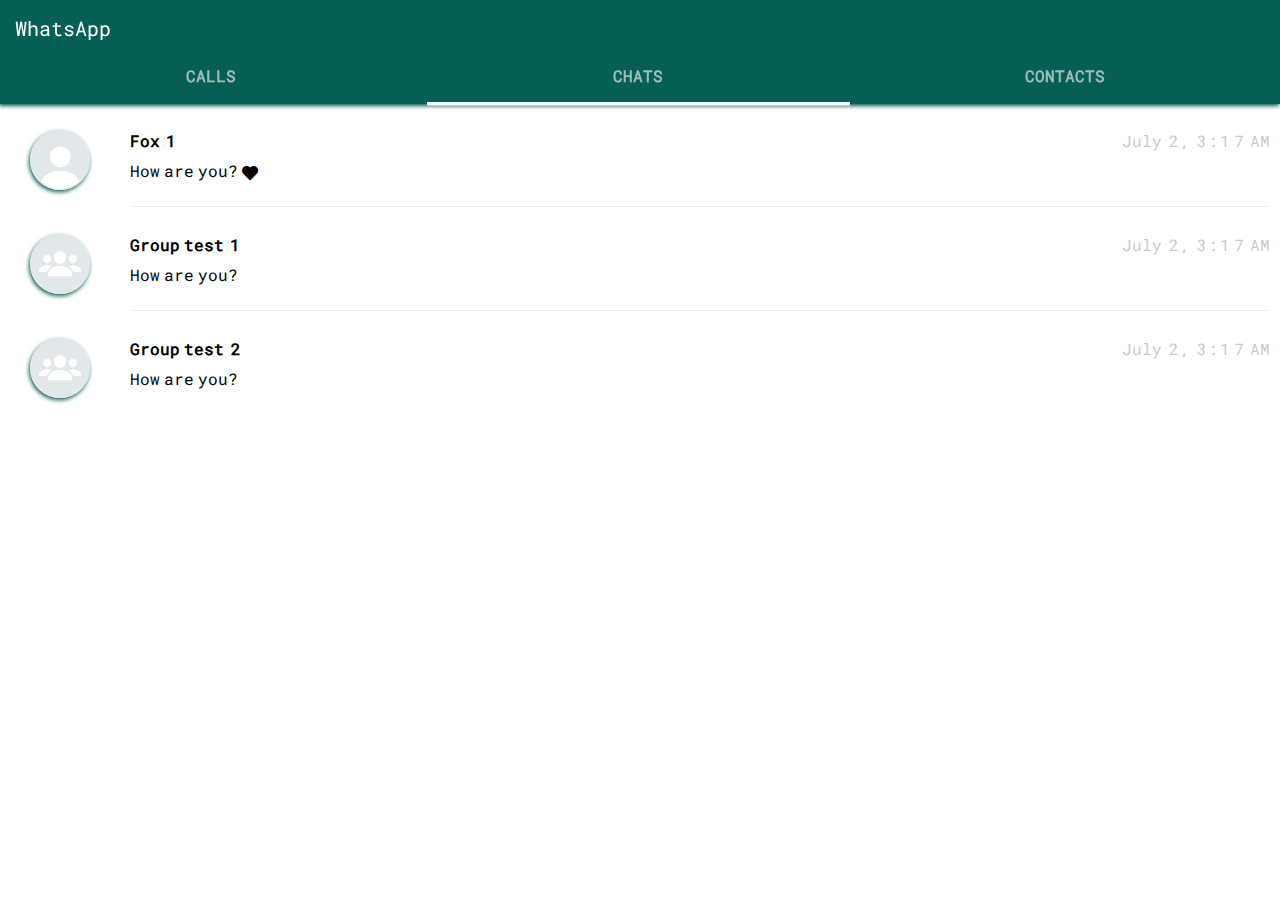
<file: index.html>
<!DOCTYPE html>
<html lang="en">
<head>
    <meta charset="UTF-8">
    <meta name="viewport" content="initial-scale=1, maximum-scale=1, user-scalable=no, width=device-width">
    <title>Chatting Client by Aly Naguib</title>
    <link href="styles/normalize.css" rel="stylesheet"/>
    <link href="styles/styles.css" rel="stylesheet"/>
    <link href="styles/ng-embed.min.css" rel="stylesheet"/>

</head>
<body id="body" onload="onLoadPage();" ui-view>


</body>

<script type="text/javascript" src="scripts/angular.min.js"></script>
<script type="text/javascript" src="scripts/angular-sanitize.min.js"></script>
<script type="text/javascript" src="scripts/angular-animate.min.js"></script>
<script type="text/javascript" src="scripts/angular-ui-router.min.js"></script>

<script type="text/javascript" src="scripts/ng-embed.min.js"></script>

<script type="text/javascript" src="scripts/app.js"></script>

</html>
</file>
<file: styles/styles.css>
@font-face {
    font-family: Roboto-Light;
    src: url(../fonts/Roboto-Light.ttf);
    font-family: Roboto-Medium;
    src: url(../fonts/Roboto-Medium.ttf);
    font-family: RobotoMono-Regular;
    src: url(../fonts/RobotoMono-Regular.ttf);
}

body {
    font-family: RobotoMono-Regular;
}
.content {
    display: block;
}

.inline {
    display: inline-block;
}

.hidden {
    display: none;
}

.header {
    position: fixed;
    top: 0;
    left: 0;
    right: 0;
    width: 100%;
    z-index: 100;
    background-color: #075e54;
    height: 104px;
    -webkit-box-shadow: -1px 2px 4px 0px #075e54;
    -moz-box-shadow: -1px 2px 4px 0px #075e54;
    box-shadow: -1px 2px 4px 0px #075e54;
}

#mainTitle {
    color: white;
    padding: 15px;
    margin: 0;
    font-size: 20px;
}

#header2 {
    white-space: nowrap;
    text-align: center;
    display: inline;
}

.sub-header {
    width: 33%;
    width: calc(33.5% - 6px);
    display: inline-block;
    text-align: center;
    margin: -8.5px 0;
    cursor: pointer;

}

.sub-header p {
    text-transform: uppercase;
    color: rgba(245, 245, 245, 0.62);
    margin-top: 17px;
    font-weight: bold;
    display: inline-block;
}

.sub-header:hover {
    background-color: rgba(255, 255, 255, 0.24);
}

.selected {
    height: 4px;
    background: white;
    border-bottom: 1px solid rgba(53, 62, 52, 0.28);
}

.left {
    float: left;
}

.right {
    float: right;
}

#right-header {
    direction: rtl;
    display: block;
    margin: 0px 0px 0px 0px;
}

#right-header img {
    padding: 10px 20px 10px 10px;
    width: 30px;
}

#right-header img:hover {
    background-color: rgba(255, 255, 255, 0.24);
}

.container {
    padding: 10px;
    position: relative;
    top: 100px;
    bottom: 0;
    left: 0;
    right: 0;
}

.selected.ng-animate {
    transition: all cubic-bezier(0.250, 0.460, 0.450, 0.940) 100ms;
}

.selected.ng-leave.ng-leave-active,
.selected.ng-enter {
    left: -50px;
}

.selected.ng-leave,
.selected.ng-enter.ng-enter-active {
    right: 0;
}

.notif-subheader {
    border-radius: 50%;
    padding: 8px;
    background: #ffffff;
    color: #075e54;
    text-align: center;
    font-size: 14px;
    /*display: inline-block;*/
    margin-left: 10px;
    font-weight: bold;
}

.menuContainer {
    display: none;
    position: absolute;
    min-width: 200px;
    max-width: 300px;
    right: 10px;
    top: 10px;
    max-height: 300px;
    background: #ffffff;
    border: 1px solid rgba(122, 122, 123, 0.52);
    box-shadow: -1px 2px 4px 0px #075e54;
    -webkit-box-shadow: -1px 2px 4px 0px #075e54;
    -moz-box-shadow: -1px 2px 4px 0px #075e54;
}

.open {
    display: inline-block;
}

.menuContainer li {
    display: block;
    text-align: left;
    padding: 10px;
    cursor: pointer;
}

.menuContainer li:hover {
    background-color: rgba(7, 94, 84, 0.08);
}

.block {
    display: block;
}

.row {
    display: block;
    width: 100%;
}

.contact-img img {
    border-radius: 50%;
    width: 60px;
    height: 60px;
    margin: 20px;
    -webkit-box-shadow: -1px 2px 4px 0px #075e54;
    -moz-box-shadow: -1px 2px 4px 0px #075e54;
    box-shadow: -1px 2px 4px 0px #075e54;
}

.contact-details {
    width: 77%;
    width: calc(100% - 120px);
    border-bottom: 1px solid rgba(153, 153, 153, 0.18);
    margin-left: 10px;
    margin-top: 20px;
    cursor: pointer;
}

.contact-details-last {
    border-bottom: 0px solid rgba(153, 153, 153, 0.18);
}

.contact-details:hover {
    background-color: rgba(0, 0, 0, 0.03);
}

.notif-icon-row {
    float: right;
    margin-bottom: 14px;
}

.participant {
    font-weight: bold;
}

.call-type {
    width: 14px;
}

.contact-row {
    width: 100%;
}

.status {
    margin-top: 30px;
    margin-bottom: 25px;
    margin-right: 30px;
}

.contact-type {
    color: rgba(118, 118, 118, 0.41);
}

.detailed-header {
    height: 55px;
}

.back-container {
    margin-top: 10px;
}

.detailed_user_img {
    width: 30px;
    margin-bottom: 3px;
    border-radius: 50%;
}

.back-container:hover {
    background-color: rgba(255, 255, 255, 0.24);
}

.detailed-contact {
    margin: 5px;
    color: #ffffff;
}

.chat-container {
    background-image: url(../img/chat_background.png);
    position: fixed;
    top: 58px;
}

.editor {
    position: absolute;
    bottom: 0;
    left: 0;
    right: 0;
}

.input-circle-pressed img {
    width: 60px;
}

#overlay {
    width: 22px;
    position: absolute;
    bottom: 18px;
    right: 19px;
}

.editor-container {
    position: absolute;
    width: 100%;
    text-align: center;
}

.editor-container input {
    width: calc(100% - 75px);
    margin-left: 5px;
    height: 56px;
    padding-left: 60px;
    padding-right: 60px;
    border-radius: 16px;
}

.input_emoji {
    position: absolute;
    bottom: 6px;
    left: 17px;
}

.input_cam {
    position: absolute;
    bottom: 6px;
    right: 78px;
}

.message {
    border-radius: 10px;
    border: 1px solid #969696;
    width: 47%;
    padding: 10px;
    margin: 10px;
    background-color: #ffffff;
}
</file>
<file: styles/ng-embed.min.css>
* {
    box-sizing: border-box
}

@font-face {
    font-family: emoticons;
    src: url(../fonts/emoticons.eot?5zh0vu);
    src: url(../fonts/emoticons.eot?#iefix5zh0vu) format('embedded-opentype'), url(../fonts/emoticons.woff?5zh0vu) format('woff'), url(../fonts/emoticons.ttf?5zh0vu) format('truetype'), url(../fonts/emoticons.svg?5zh0vu#icomoon) format('svg');
    font-weight: 400;
    font-style: normal
}

.ne-code {
    display: none;
    font-size: 14px;
    font-family: Consolas, Menlo, Monaco, monospace;
    padding: 1.5em
}

pre {
    position: relative;
    margin-bottom: 24px;
    border-radius: 2px;
    overflow: hidden
}

code.has-numbering {
    display: block;
    padding: 12px 30px;
    overflow-y: auto;
    font-weight: 300;
    font-family: Consolas, Menlo, Monaco, monospace;
    font-size: 14px;
    line-height: 20px;
    margin-left: 36px
}

.pre-numbering {
    position: absolute;
    top: 0;
    left: 0;
    width: 35px;
    padding: 1.1em 5px 12px 0;
    border-right: 1px solid #e8e8e8;
    border-radius: 3px 0 0 3px;
    background-color: #EEE;
    text-align: right;
    font-family: Consolas, Menlo, Monaco, monospace;
    font-size: 14px;
    color: #AAA;
    line-height: 20px;
    margin-top: -4px
}

.pre-numbering li {
    list-style-type: none
}

.ne-pdf iframe {
    width: 420px;
    height: 530px;
    display: block
}

.ne-pdf-icon {
    width: 200px;
    height: 150px;
    float: left;
    border-right: 1px solid #eee
}

.ne-pdf-icon i {
    margin: 29px 62px;
    color: #999;
    font-size: 84px
}

.ne-pdf-view button {
    font-family: inherit;
    font-size: 14px;
    background-color: transparent;
    border: 1px solid #ccc;
    padding: 6px 15px;
    border-radius: 2px;
    color: #333;
    cursor: pointer;
    box-shadow: 0 1px 1px 0 rgba(0, 0, 0, .26);
    outline: 0;
    border-bottom: 0;
    float: right;
    margin: 80px 10px 0;
    -webkit-transition: all .5s linear;
    -o-transition: all .5s linear;
    -moz-transition: all .5s linear;
    -ms-transition: all .5s linear;
    -kthtml-transition: all .5s linear;
    transition: all .5s linear
}

.ne-pdf-view button:hover {
    box-shadow: 0 2px 2px 0 rgba(0, 0, 0, .26)
}

.ne-pdf-view button i {
    margin-right: 6px
}

.ne-pdf-view button a {
    color: #333
}

.ne-pdf-viewer iframe {
    margin: 0 auto
}

.ne-pdf-viewer {
    background-color: #3498DB;
    position: relative
}

.ne-pdf-viewer i {
    position: absolute;
    right: 10px;
    top: 8px;
    color: #fff;
    font-size: 25px;
    cursor: pointer
}

.ne-audio {
    background-color: #1D1D1D;
    border-radius: 2px;
    padding-top: 6px
}

.ne-audio audio {
    width: 100%
}

.ne-pdf, .ne-video {
    padding: 5px;
    border: 1px solid #e4e4e4;
    border-radius: 2px;
    margin: 20px 0;
    box-shadow: 0 1px 1px 0 rgba(0, 0, 0, .26);
    border-bottom: 0;
    overflow: auto;
    -webkit-transition: all .5s linear;
    -o-transition: all .5s linear;
    -moz-transition: all .5s linear;
    -ms-transition: all .5s linear;
    -kthtml-transition: all .5s linear;
    transition: all .5s linear
}

.ne-embed {
    width: 100%;
    padding: 5px 5px 1px;
    border: 1px solid #e4e4e4;
    border-radius: 2px;
    margin: 20px 0;
    box-shadow: 0 1px 1px 0 rgba(0, 0, 0, .26);
    border-bottom: 0
}

.ne-embed iframe {
    border: 0;
    background-color: #3498DB;
    background-image: url(../images/loader.svg);
    background-repeat: no-repeat;
    background-position: center;
    width: 100%
}

.ne-plunker {
    background-color: #fff !important
}

.ne-video video {
    width: 100%
}

.ne-audio iframe, .ne-video iframe, .ne-video object {
    width: 100%;
    border: 0
}

.ne-image:hover, .ne-video:hover {
    box-shadow: 0 2px 2px 0 rgba(0, 0, 0, .26)
}

.ne-pdf-preview, .ne-video-preview {
    overflow: auto
}

.ne-video-preview img {
    display: block;
    width: 200px;
    height: 150px;
    border-radius: 2px;
    background-color: #3498DB
}

.ne-video-thumb {
    width: 200px;
    float: left;
    cursor: pointer;
    color: rgba(255, 255, 255, .6)
}

.ne-video-thumb:hover {
    color: #fff
}

.ne-video-thumb i {
    position: absolute;
    font-size: 42px;
    margin-top: -95px;
    margin-left: 80px;
    cursor: pointer
}

.ne-pdf-detail, .ne-video-detail {
    width: calc(100% - 200px);
    float: left;
    padding-left: 15px
}

.ne-pdf-title, .ne-video-title {
    font-weight: bolder;
    padding: 5px 0;
    white-space: nowrap;
    overflow: hidden;
    text-overflow: ellipsis
}

.ne-video-desc {
    font-size: 16px;
    color: #666;
    height: 90px
}

.ne-stats {
    padding-top: 7px;
    overflow: auto
}

.ne-video-stats span {
    padding: 0 15px;
    float: right
}

.ne-video-stats span i {
    margin-right: 10px
}

.ne-video-player {
    background-color: #3498DB;
    background-image: url(../images/loader.svg);
    background-repeat: no-repeat;
    background-position: center
}

.ne-video-player iframe {
    width: 100%
}

.ne-image {
    width: 100%;
    border-radius: 2px;
    border: 1px solid #e4e4e4;
    min-height: 250px;
    max-height: 250px;
    overflow: hidden;
    cursor: pointer;
    padding-bottom: 5px;
    -webkit-transition: all .5s linear;
    -o-transition: all .5s linear;
    -moz-transition: all .5s linear;
    -ms-transition: all .5s linear;
    -kthtml-transition: all .5s linear;
    transition: all .5s linear;
    box-shadow: 0 1px 1px 0 rgba(0, 0, 0, .26);
    border-bottom: 5px solid #fff;
    margin: 10px 0
}

.ne-image-long {
    max-height: 800px
}

.ne-image img, .ne-image-long img {
    width: 100%;
    display: block;
    min-height: 250px
}

.ne-image-wrapper {
    margin: 5px 5px 0;
    background-color: #3498DB;
    background-image: url(../images/loader.svg);
    background-repeat: no-repeat;
    background-position: center;
    height: 100%;
    overflow: hidden
}

.ne-gist body {
    margin: 0 !important
}

.emoticons-image, .emoticons-image-wrapper {
    width: 100%
}

.emoticons-image {
    padding: 5px;
    border-radius: 2px;
    border: 1px solid #F2F2F2;
    display: block;
    margin: 20px 0
}

.ne-emoticon {
    font-family: emoticons;
    speak: none;
    font-style: normal;
    font-weight: 400;
    font-variant: normal;
    text-transform: none;
    line-height: 1;
    display: inline-block;
    vertical-align: middle;
    -webkit-font-smoothing: antialiased;
    -moz-osx-font-smoothing: grayscale
}

.emoticon {
    text-indent: -9999px;
    display: inline-block;
    height: 22px;
    width: 22px;
    vertical-align: middle
}

@media all and (-webkit-min-device-pixel-ratio: 1), all and (min--moz-device-pixel-ratio: 1), all and (-o-min-device-pixel-ratio: 1), all and (min-device-pixel-ratio: 1), all and (min-resolution: 96dpi) {
    .emoticon {
        background: url(../images/emojis.png) no-repeat
    }
}

@media all and (-webkit-min-device-pixel-ratio: 1.5), all and (-o-min-device-pixel-ratio: 3/2), all and (min-device-pixel-ratio: 1.5), all and (min-resolution: 144dpi) {
    .emoticon {
        background: url(../images/emojis@2x.png) 0 0/27776px 22px no-repeat
    }
}

@-moz-document url-prefix() {
    .emoticon {
        background: url(../images/emojis.png) no-repeat
    }
}

.emoticon-bowtie {
    background-position: -5px 0
}

.emoticon-smile {
    background-position: -37px 0
}

.emoticon-laughing {
    background-position: -69px 0
}

.emoticon-blush {
    background-position: -101px 0
}

.emoticon-smiley {
    background-position: -133px 0
}

.emoticon-relaxed {
    background-position: -165px 0
}

.emoticon-smirk {
    background-position: -197px 0
}

.emoticon-heart_eyes {
    background-position: -229px 0
}

.emoticon-kissing_heart {
    background-position: -261px 0
}

.emoticon-kissing_closed_eyes {
    background-position: -293px 0
}

.emoticon-flushed {
    background-position: -325px 0
}

.emoticon-relieved {
    background-position: -357px 0
}

.emoticon-satisfied {
    background-position: -389px 0
}

.emoticon-grin {
    background-position: -421px 0
}

.emoticon-wink {
    background-position: -453px 0
}

.emoticon-stuck_out_tongue_winking_eye, .emoticon-winky_face {
    background-position: -485px 0
}

.emoticon-stuck_out_tongue_closed_eyes {
    background-position: -517px 0
}

.emoticon-grinning {
    background-position: -549px 0
}

.emoticon-kissing {
    background-position: -581px 0
}

.emoticon-kissing_smiling_eyes {
    background-position: -613px 0
}

.emoticon-stuck_out_tongue {
    background-position: -645px 0
}

.emoticon-sleeping {
    background-position: -677px 0
}

.emoticon-worried {
    background-position: -709px 0
}

.emoticon-frowning {
    background-position: -741px 0
}

.emoticon-anguished {
    background-position: -773px 0
}

.emoticon-open_mouth, .emoticon-wow {
    background-position: -805px 0
}

.emoticon-grimacing {
    background-position: -837px 0
}

.emoticon-confused {
    background-position: -869px 0
}

.emoticon-hushed {
    background-position: -901px 0
}

.emoticon-expressionless {
    background-position: -933px 0
}

.emoticon-unamused {
    background-position: -965px 0
}

.emoticon-sweat_smile {
    background-position: -997px 0
}

.emoticon-sweat {
    background-position: -1029px 0
}

.emoticon-disappointed_relieved {
    background-position: -1061px 0
}

.emoticon-weary {
    background-position: -1093px 0
}

.emoticon-pensive {
    background-position: -1125px 0
}

.emoticon-disappointed {
    background-position: -1157px 0
}

.emoticon-confounded {
    background-position: -1189px 0
}

.emoticon-fearful {
    background-position: -1221px 0
}

.emoticon-cold_sweat {
    background-position: -1253px 0
}

.emoticon-persevere {
    background-position: -1285px 0
}

.emoticon-cry {
    background-position: -1317px 0
}

.emoticon-sob {
    background-position: -1349px 0
}

.emoticon-joy {
    background-position: -1381px 0
}

.emoticon-astonished {
    background-position: -1413px 0
}

.emoticon-scream {
    background-position: -1445px 0
}

.emoticon-neckbeard {
    background-position: -1477px 0
}

.emoticon-tired_face {
    background-position: -1509px 0
}

.emoticon-angry {
    background-position: -1541px 0
}

.emoticon-rage {
    background-position: -1573px 0
}

.emoticon-triumph {
    background-position: -1605px 0
}

.emoticon-sleepy {
    background-position: -1637px 0
}

.emoticon-yum {
    background-position: -1669px 0
}

.emoticon-mask {
    background-position: -1701px 0
}

.emoticon-sunglasses {
    background-position: -1733px 0
}

.emoticon-dizzy_face {
    background-position: -1765px 0
}

.emoticon-imp {
    background-position: -1797px 0
}

.emoticon-smiling_imp {
    background-position: -1829px 0
}

.emoticon-neutral_face {
    background-position: -1861px 0
}

.emoticon-no_mouth {
    background-position: -1893px 0
}

.emoticon-innocent {
    background-position: -1925px 0
}

.emoticon-alien {
    background-position: -1957px 0
}

.emoticon-yellow_heart {
    background-position: -1989px 0
}

.emoticon-blue_heart {
    background-position: -2021px 0
}

.emoticon-purple_heart {
    background-position: -2053px 0
}

.emoticon-heart {
    background-position: -2085px 0
}

.emoticon-green_heart {
    background-position: -2117px 0
}

.emoticon-broken_heart {
    background-position: -2149px 0
}

.emoticon-heartbeat {
    background-position: -2181px 0
}

.emoticon-heartpulse {
    background-position: -2213px 0
}

.emoticon-two_hearts {
    background-position: -2245px 0
}

.emoticon-revolving_hearts {
    background-position: -2277px 0
}

.emoticon-cupid {
    background-position: -2309px 0
}

.emoticon-sparkling_heart {
    background-position: -2341px 0
}

.emoticon-sparkles {
    background-position: -2373px 0
}

.emoticon-star {
    background-position: -2405px 0
}

.emoticon-star2 {
    background-position: -2437px 0
}

.emoticon-dizzy {
    background-position: -2469px 0
}

.emoticon-boom {
    background-position: -2501px 0
}

.emoticon-collision {
    background-position: -2533px 0
}

.emoticon-anger {
    background-position: -2565px 0
}

.emoticon-exclamation {
    background-position: -2597px 0
}

.emoticon-question {
    background-position: -2629px 0
}

.emoticon-grey_exclamation {
    background-position: -2661px 0
}

.emoticon-grey_question {
    background-position: -2693px 0
}

.emoticon-zzz {
    background-position: -2725px 0
}

.emoticon-dash {
    background-position: -2757px 0
}

.emoticon-sweat_drops {
    background-position: -2789px 0
}

.emoticon-notes {
    background-position: -2821px 0
}

.emoticon-musical_note {
    background-position: -2853px 0
}

.emoticon-fire {
    background-position: -2885px 0
}

.emoticon-hankey {
    background-position: -2917px 0
}

.emoticon-poop {
    background-position: -2949px 0
}

.emoticon-shit {
    background-position: -2981px 0
}

.emoticon-\+1 {
    background-position: -3013px 0
}

.emoticon-thumbsup {
    background-position: -3045px 0
}

.emoticon-\-1 {
    background-position: -3077px 0
}

.emoticon-thumbsdown {
    background-position: -3109px 0
}

.emoticon-ok_hand {
    background-position: -3141px 0
}

.emoticon-punch {
    background-position: -3173px 0
}

.emoticon-facepunch {
    background-position: -3205px 0
}

.emoticon-fist {
    background-position: -3237px 0
}

.emoticon-v {
    background-position: -3269px 0
}

.emoticon-wave {
    background-position: -3301px 0
}

.emoticon-hand {
    background-position: -3333px 0
}

.emoticon-raised_hand {
    background-position: -3365px 0
}

.emoticon-open_hands {
    background-position: -3397px 0
}

.emoticon-point_up {
    background-position: -3429px 0
}

.emoticon-point_down {
    background-position: -3461px 0
}

.emoticon-point_left {
    background-position: -3493px 0
}

.emoticon-point_right {
    background-position: -3525px 0
}

.emoticon-raised_hands {
    background-position: -3557px 0
}

.emoticon-pray {
    background-position: -3589px 0
}

.emoticon-point_up_2 {
    background-position: -3621px 0
}

.emoticon-clap {
    background-position: -3653px 0
}

.emoticon-muscle {
    background-position: -3685px 0
}

.emoticon-metal {
    background-position: -3717px 0
}

.emoticon-fu {
    background-position: -3749px 0
}

.emoticon-walking {
    background-position: -3781px 0
}

.emoticon-runner {
    background-position: -3813px 0
}

.emoticon-running {
    background-position: -3845px 0
}

.emoticon-couple {
    background-position: -3877px 0
}

.emoticon-family {
    background-position: -3909px 0
}

.emoticon-two_men_holding_hands {
    background-position: -3941px 0
}

.emoticon-two_women_holding_hands {
    background-position: -3973px 0
}

.emoticon-dancer {
    background-position: -4005px 0
}

.emoticon-dancers {
    background-position: -4037px 0
}

.emoticon-ok_woman {
    background-position: -4069px 0
}

.emoticon-no_good {
    background-position: -4101px 0
}

.emoticon-information_desk_person {
    background-position: -4133px 0
}

.emoticon-raising_hand {
    background-position: -4165px 0
}

.emoticon-bride_with_veil {
    background-position: -4197px 0
}

.emoticon-person_with_pouting_face {
    background-position: -4229px 0
}

.emoticon-person_frowning {
    background-position: -4261px 0
}

.emoticon-bow {
    background-position: -4293px 0
}

.emoticon-couplekiss {
    background-position: -4325px 0
}

.emoticon-couple_with_heart {
    background-position: -4357px 0
}

.emoticon-massage {
    background-position: -4389px 0
}

.emoticon-haircut {
    background-position: -4421px 0
}

.emoticon-nail_care {
    background-position: -4453px 0
}

.emoticon-boy {
    background-position: -4485px 0
}

.emoticon-girl {
    background-position: -4517px 0
}

.emoticon-woman {
    background-position: -4549px 0
}

.emoticon-man {
    background-position: -4581px 0
}

.emoticon-baby {
    background-position: -4613px 0
}

.emoticon-older_woman {
    background-position: -4645px 0
}

.emoticon-older_man {
    background-position: -4677px 0
}

.emoticon-person_with_blond_hair {
    background-position: -4709px 0
}

.emoticon-man_with_gua_pi_mao {
    background-position: -4741px 0
}

.emoticon-man_with_turban {
    background-position: -4773px 0
}

.emoticon-construction_worker {
    background-position: -4805px 0
}

.emoticon-cop {
    background-position: -4837px 0
}

.emoticon-angel {
    background-position: -4869px 0
}

.emoticon-princess {
    background-position: -4901px 0
}

.emoticon-emoticon_cat {
    background-position: -4933px 0
}

.emoticon-smile_cat {
    background-position: -4965px 0
}

.emoticon-heart_eyes_cat {
    background-position: -4997px 0
}

.emoticon-kissing_cat {
    background-position: -5029px 0
}

.emoticon-smirk_cat {
    background-position: -5061px 0
}

.emoticon-scream_cat {
    background-position: -5093px 0
}

.emoticon-crying_cat_face {
    background-position: -5125px 0
}

.emoticon-joy_cat {
    background-position: -5157px 0
}

.emoticon-pouting_cat {
    background-position: -5189px 0
}

.emoticon-japanese_ogre {
    background-position: -5221px 0
}

.emoticon-japanese_goblin {
    background-position: -5253px 0
}

.emoticon-see_no_evil {
    background-position: -5285px 0
}

.emoticon-hear_no_evil {
    background-position: -5317px 0
}

.emoticon-speak_no_evil {
    background-position: -5349px 0
}

.emoticon-guardsman {
    background-position: -5381px 0
}

.emoticon-skull {
    background-position: -5413px 0
}

.emoticon-feet {
    background-position: -5445px 0
}

.emoticon-lips {
    background-position: -5477px 0
}

.emoticon-kiss {
    background-position: -5509px 0
}

.emoticon-droplet {
    background-position: -5541px 0
}

.emoticon-ear {
    background-position: -5573px 0
}

.emoticon-eyes {
    background-position: -5605px 0
}

.emoticon-nose {
    background-position: -5637px 0
}

.emoticon-tongue {
    background-position: -5669px 0
}

.emoticon-love_letter {
    background-position: -5701px 0
}

.emoticon-bust_in_silhouette {
    background-position: -5733px 0
}

.emoticon-busts_in_silhouette {
    background-position: -5765px 0
}

.emoticon-speech_balloon {
    background-position: -5797px 0
}

.emoticon-thought_balloon {
    background-position: -5829px 0
}

.emoticon-feelsgood {
    background-position: -5861px 0
}

.emoticon-finnadie {
    background-position: -5893px 0
}

.emoticon-goberserk {
    background-position: -5925px 0
}

.emoticon-godmode {
    background-position: -5957px 0
}

.emoticon-hurtrealbad {
    background-position: -5989px 0
}

.emoticon-rage1 {
    background-position: -6021px 0
}

.emoticon-rage2 {
    background-position: -6053px 0
}

.emoticon-rage3 {
    background-position: -6085px 0
}

.emoticon-rage4 {
    background-position: -6117px 0
}

.emoticon-suspect {
    background-position: -6149px 0
}

.emoticon-trollface {
    background-position: -6181px 0
}

.emoticon-sunny {
    background-position: -6213px 0
}

.emoticon-umbrella {
    background-position: -6245px 0
}

.emoticon-cloud {
    background-position: -6277px 0
}

.emoticon-snowflake {
    background-position: -6309px 0
}

.emoticon-snowman {
    background-position: -6341px 0
}

.emoticon-zap {
    background-position: -6373px 0
}

.emoticon-cyclone {
    background-position: -6405px 0
}

.emoticon-foggy {
    background-position: -6437px 0
}

.emoticon-ocean {
    background-position: -6469px 0
}

.emoticon-cat {
    background-position: -6501px 0
}

.emoticon-dog {
    background-position: -6533px 0
}

.emoticon-mouse {
    background-position: -6565px 0
}

.emoticon-hamster {
    background-position: -6597px 0
}

.emoticon-rabbit {
    background-position: -6629px 0
}

.emoticon-wolf {
    background-position: -6661px 0
}

.emoticon-frog {
    background-position: -6693px 0
}

.emoticon-tiger {
    background-position: -6725px 0
}

.emoticon-koala {
    background-position: -6757px 0
}

.emoticon-bear {
    background-position: -6789px 0
}

.emoticon-pig {
    background-position: -6821px 0
}

.emoticon-pig_nose {
    background-position: -6853px 0
}

.emoticon-cow {
    background-position: -6885px 0
}

.emoticon-boar {
    background-position: -6917px 0
}

.emoticon-monkey_face {
    background-position: -6949px 0
}

.emoticon-monkey {
    background-position: -6981px 0
}

.emoticon-horse {
    background-position: -7013px 0
}

.emoticon-racehorse {
    background-position: -7045px 0
}

.emoticon-camel {
    background-position: -7077px 0
}

.emoticon-sheep {
    background-position: -7109px 0
}

.emoticon-elephant {
    background-position: -7141px 0
}

.emoticon-panda_face {
    background-position: -7173px 0
}

.emoticon-snake {
    background-position: -7205px 0
}

.emoticon-bird {
    background-position: -7237px 0
}

.emoticon-baby_chick {
    background-position: -7269px 0
}

.emoticon-hatched_chick {
    background-position: -7301px 0
}

.emoticon-hatching_chick {
    background-position: -7333px 0
}

.emoticon-chicken {
    background-position: -7365px 0
}

.emoticon-penguin {
    background-position: -7397px 0
}

.emoticon-turtle {
    background-position: -7429px 0
}

.emoticon-bug {
    background-position: -7461px 0
}

.emoticon-honeybee {
    background-position: -7493px 0
}

.emoticon-ant {
    background-position: -7525px 0
}

.emoticon-beetle {
    background-position: -7557px 0
}

.emoticon-snail {
    background-position: -7589px 0
}

.emoticon-octopus {
    background-position: -7621px 0
}

.emoticon-tropical_fish {
    background-position: -7653px 0
}

.emoticon-fish {
    background-position: -7685px 0
}

.emoticon-whale {
    background-position: -7717px 0
}

.emoticon-whale2 {
    background-position: -7749px 0
}

.emoticon-dolphin {
    background-position: -7781px 0
}

.emoticon-cow2 {
    background-position: -7813px 0
}

.emoticon-ram {
    background-position: -7845px 0
}

.emoticon-rat {
    background-position: -7877px 0
}

.emoticon-water_buffalo {
    background-position: -7909px 0
}

.emoticon-tiger2 {
    background-position: -7941px 0
}

.emoticon-rabbit2 {
    background-position: -7973px 0
}

.emoticon-dragon {
    background-position: -8005px 0
}

.emoticon-goat {
    background-position: -8037px 0
}

.emoticon-rooster {
    background-position: -8069px 0
}

.emoticon-dog2 {
    background-position: -8101px 0
}

.emoticon-pig2 {
    background-position: -8133px 0
}

.emoticon-mouse2 {
    background-position: -8165px 0
}

.emoticon-ox {
    background-position: -8197px 0
}

.emoticon-dragon_face {
    background-position: -8229px 0
}

.emoticon-blowfish {
    background-position: -8261px 0
}

.emoticon-crocodile {
    background-position: -8293px 0
}

.emoticon-dromedary_camel {
    background-position: -8325px 0
}

.emoticon-leopard {
    background-position: -8357px 0
}

.emoticon-cat2 {
    background-position: -8389px 0
}

.emoticon-poodle {
    background-position: -8421px 0
}

.emoticon-paw_prints {
    background-position: -8453px 0
}

.emoticon-bouquet {
    background-position: -8485px 0
}

.emoticon-cherry_blossom {
    background-position: -8517px 0
}

.emoticon-tulip {
    background-position: -8549px 0
}

.emoticon-four_leaf_clover {
    background-position: -8581px 0
}

.emoticon-rose {
    background-position: -8613px 0
}

.emoticon-sunflower {
    background-position: -8645px 0
}

.emoticon-hibiscus {
    background-position: -8677px 0
}

.emoticon-maple_leaf {
    background-position: -8709px 0
}

.emoticon-leaves {
    background-position: -8741px 0
}

.emoticon-fallen_leaf {
    background-position: -8773px 0
}

.emoticon-herb {
    background-position: -8805px 0
}

.emoticon-mushroom {
    background-position: -8837px 0
}

.emoticon-cactus {
    background-position: -8869px 0
}

.emoticon-palm_tree {
    background-position: -8901px 0
}

.emoticon-evergreen_tree {
    background-position: -8933px 0
}

.emoticon-deciduous_tree {
    background-position: -8965px 0
}

.emoticon-chestnut {
    background-position: -8997px 0
}

.emoticon-seedling {
    background-position: -9029px 0
}

.emoticon-blossom {
    background-position: -9061px 0
}

.emoticon-ear_of_rice {
    background-position: -9093px 0
}

.emoticon-shell {
    background-position: -9125px 0
}

.emoticon-globe_with_meridians {
    background-position: -9157px 0
}

.emoticon-sun_with_face {
    background-position: -9189px 0
}

.emoticon-full_moon_with_face {
    background-position: -9221px 0
}

.emoticon-new_moon_with_face {
    background-position: -9253px 0
}

.emoticon-new_moon {
    background-position: -9285px 0
}

.emoticon-waxing_crescent_moon {
    background-position: -9317px 0
}

.emoticon-first_quarter_moon {
    background-position: -9349px 0
}

.emoticon-waxing_gibbous_moon {
    background-position: -9381px 0
}

.emoticon-full_moon {
    background-position: -9413px 0
}

.emoticon-waning_gibbous_moon {
    background-position: -9445px 0
}

.emoticon-last_quarter_moon {
    background-position: -9477px 0
}

.emoticon-waning_crescent_moon {
    background-position: -9509px 0
}

.emoticon-last_quarter_moon_with_face {
    background-position: -9541px 0
}

.emoticon-first_quarter_moon_with_face {
    background-position: -9573px 0
}

.emoticon-moon {
    background-position: -9605px 0
}

.emoticon-earth_africa {
    background-position: -9637px 0
}

.emoticon-earth_americas {
    background-position: -9669px 0
}

.emoticon-earth_asia {
    background-position: -9701px 0
}

.emoticon-volcano {
    background-position: -9733px 0
}

.emoticon-milky_way {
    background-position: -9765px 0
}

.emoticon-partly_sunny {
    background-position: -9797px 0
}

.emoticon-octocat {
    background-position: -9829px 0
}

.emoticon-squirrel {
    background-position: -9861px 0
}

.emoticon-bamboo {
    background-position: -9893px 0
}

.emoticon-gift_heart {
    background-position: -9925px 0
}

.emoticon-dolls {
    background-position: -9957px 0
}

.emoticon-school_satchel {
    background-position: -9989px 0
}

.emoticon-mortar_board {
    background-position: -10021px 0
}

.emoticon-flags {
    background-position: -10053px 0
}

.emoticon-fireworks {
    background-position: -10085px 0
}

.emoticon-sparkler {
    background-position: -10117px 0
}

.emoticon-wind_chime {
    background-position: -10149px 0
}

.emoticon-rice_scene {
    background-position: -10181px 0
}

.emoticon-jack_o_lantern {
    background-position: -10213px 0
}

.emoticon-ghost {
    background-position: -10245px 0
}

.emoticon-santa {
    background-position: -10277px 0
}

.emoticon-christmas_tree {
    background-position: -10309px 0
}

.emoticon-gift {
    background-position: -10341px 0
}

.emoticon-bell {
    background-position: -10373px 0
}

.emoticon-no_bell {
    background-position: -10405px 0
}

.emoticon-tanabata_tree {
    background-position: -10437px 0
}

.emoticon-tada {
    background-position: -10469px 0
}

.emoticon-confetti_ball {
    background-position: -10501px 0
}

.emoticon-balloon {
    background-position: -10533px 0
}

.emoticon-crystal_ball {
    background-position: -10565px 0
}

.emoticon-cd {
    background-position: -10597px 0
}

.emoticon-dvd {
    background-position: -10629px 0
}

.emoticon-floppy_disk {
    background-position: -10661px 0
}

.emoticon-camera {
    background-position: -10693px 0
}

.emoticon-video_camera {
    background-position: -10725px 0
}

.emoticon-movie_camera {
    background-position: -10757px 0
}

.emoticon-computer {
    background-position: -10789px 0
}

.emoticon-tv {
    background-position: -10821px 0
}

.emoticon-iphone {
    background-position: -10853px 0
}

.emoticon-phone {
    background-position: -10885px 0
}

.emoticon-telephone {
    background-position: -10917px 0
}

.emoticon-telephone_receiver {
    background-position: -10949px 0
}

.emoticon-pager {
    background-position: -10981px 0
}

.emoticon-fax {
    background-position: -11013px 0
}

.emoticon-minidisc {
    background-position: -11045px 0
}

.emoticon-vhs {
    background-position: -11077px 0
}

.emoticon-sound {
    background-position: -11109px 0
}

.emoticon-speaker {
    background-position: -11141px 0
}

.emoticon-mute {
    background-position: -11173px 0
}

.emoticon-loudspeaker {
    background-position: -11205px 0
}

.emoticon-mega {
    background-position: -11237px 0
}

.emoticon-hourglass {
    background-position: -11269px 0
}

.emoticon-hourglass_flowing_sand {
    background-position: -11301px 0
}

.emoticon-alarm_clock {
    background-position: -11333px 0
}

.emoticon-watch {
    background-position: -11365px 0
}

.emoticon-radio {
    background-position: -11397px 0
}

.emoticon-satellite {
    background-position: -11429px 0
}

.emoticon-loop {
    background-position: -11461px 0
}

.emoticon-mag {
    background-position: -11493px 0
}

.emoticon-mag_right {
    background-position: -11525px 0
}

.emoticon-unlock {
    background-position: -11557px 0
}

.emoticon-lock {
    background-position: -11589px 0
}

.emoticon-lock_with_ink_pen {
    background-position: -11621px 0
}

.emoticon-closed_lock_with_key {
    background-position: -11653px 0
}

.emoticon-key {
    background-position: -11685px 0
}

.emoticon-bulb {
    background-position: -11717px 0
}

.emoticon-flashlight {
    background-position: -11749px 0
}

.emoticon-high_brightness {
    background-position: -11781px 0
}

.emoticon-low_brightness {
    background-position: -11813px 0
}

.emoticon-electric_plug {
    background-position: -11845px 0
}

.emoticon-battery {
    background-position: -11877px 0
}

.emoticon-calling {
    background-position: -11909px 0
}

.emoticon-email {
    background-position: -11941px 0
}

.emoticon-mailbox {
    background-position: -11973px 0
}

.emoticon-postbox {
    background-position: -12005px 0
}

.emoticon-bath {
    background-position: -12037px 0
}

.emoticon-bathtub {
    background-position: -12069px 0
}

.emoticon-shower {
    background-position: -12101px 0
}

.emoticon-toilet {
    background-position: -12133px 0
}

.emoticon-wrench {
    background-position: -12165px 0
}

.emoticon-nut_and_bolt {
    background-position: -12197px 0
}

.emoticon-hammer {
    background-position: -12229px 0
}

.emoticon-seat {
    background-position: -12261px 0
}

.emoticon-moneybag {
    background-position: -12293px 0
}

.emoticon-yen {
    background-position: -12325px 0
}

.emoticon-dollar {
    background-position: -12357px 0
}

.emoticon-pound {
    background-position: -12389px 0
}

.emoticon-euro {
    background-position: -12421px 0
}

.emoticon-credit_card {
    background-position: -12453px 0
}

.emoticon-money_with_wings {
    background-position: -12485px 0
}

.emoticon-e\-mail {
    background-position: -12517px 0
}

.emoticon-inbox_tray {
    background-position: -12549px 0
}

.emoticon-outbox_tray {
    background-position: -12581px 0
}

.emoticon-envelope {
    background-position: -12613px 0
}

.emoticon-incoming_envelope {
    background-position: -12645px 0
}

.emoticon-postal_horn {
    background-position: -12677px 0
}

.emoticon-mailbox_closed {
    background-position: -12709px 0
}

.emoticon-mailbox_with_mail {
    background-position: -12741px 0
}

.emoticon-mailbox_with_no_mail {
    background-position: -12773px 0
}

.emoticon-door {
    background-position: -12805px 0
}

.emoticon-smoking {
    background-position: -12837px 0
}

.emoticon-bomb {
    background-position: -12869px 0
}

.emoticon-gun {
    background-position: -12901px 0
}

.emoticon-hocho {
    background-position: -12933px 0
}

.emoticon-pill {
    background-position: -12965px 0
}

.emoticon-syringe {
    background-position: -12997px 0
}

.emoticon-page_facing_up {
    background-position: -13029px 0
}

.emoticon-page_with_curl {
    background-position: -13061px 0
}

.emoticon-bookmark_tabs {
    background-position: -13093px 0
}

.emoticon-bar_chart {
    background-position: -13125px 0
}

.emoticon-chart_with_upwards_trend {
    background-position: -13157px 0
}

.emoticon-chart_with_downwards_trend {
    background-position: -13189px 0
}

.emoticon-scroll {
    background-position: -13221px 0
}

.emoticon-clipboard {
    background-position: -13253px 0
}

.emoticon-calendar {
    background-position: -13285px 0
}

.emoticon-date {
    background-position: -13317px 0
}

.emoticon-card_index {
    background-position: -13349px 0
}

.emoticon-file_folder {
    background-position: -13381px 0
}

.emoticon-open_file_folder {
    background-position: -13413px 0
}

.emoticon-scissors {
    background-position: -13445px 0
}

.emoticon-pushpin {
    background-position: -13477px 0
}

.emoticon-paperclip {
    background-position: -13509px 0
}

.emoticon-black_nib {
    background-position: -13541px 0
}

.emoticon-pencil2 {
    background-position: -13573px 0
}

.emoticon-straight_ruler {
    background-position: -13605px 0
}

.emoticon-triangular_ruler {
    background-position: -13637px 0
}

.emoticon-closed_book {
    background-position: -13669px 0
}

.emoticon-green_book {
    background-position: -13701px 0
}

.emoticon-blue_book {
    background-position: -13733px 0
}

.emoticon-orange_book {
    background-position: -13765px 0
}

.emoticon-notebook {
    background-position: -13797px 0
}

.emoticon-notebook_with_decorative_cover {
    background-position: -13829px 0
}

.emoticon-ledger {
    background-position: -13861px 0
}

.emoticon-books {
    background-position: -13893px 0
}

.emoticon-bookmark {
    background-position: -13925px 0
}

.emoticon-name_badge {
    background-position: -13957px 0
}

.emoticon-microscope {
    background-position: -13989px 0
}

.emoticon-telescope {
    background-position: -14021px 0
}

.emoticon-newspaper {
    background-position: -14053px 0
}

.emoticon-football {
    background-position: -14085px 0
}

.emoticon-basketball {
    background-position: -14117px 0
}

.emoticon-soccer {
    background-position: -14149px 0
}

.emoticon-baseball {
    background-position: -14181px 0
}

.emoticon-tennis {
    background-position: -14213px 0
}

.emoticon-8ball {
    background-position: -14245px 0
}

.emoticon-rugby_football {
    background-position: -14277px 0
}

.emoticon-bowling {
    background-position: -14309px 0
}

.emoticon-golf {
    background-position: -14341px 0
}

.emoticon-mountain_bicyclist {
    background-position: -14373px 0
}

.emoticon-bicyclist {
    background-position: -14405px 0
}

.emoticon-horse_racing {
    background-position: -14437px 0
}

.emoticon-snowboarder {
    background-position: -14469px 0
}

.emoticon-swimmer {
    background-position: -14501px 0
}

.emoticon-surfer {
    background-position: -14533px 0
}

.emoticon-ski {
    background-position: -14565px 0
}

.emoticon-spades {
    background-position: -14597px 0
}

.emoticon-hearts {
    background-position: -14629px 0
}

.emoticon-clubs {
    background-position: -14661px 0
}

.emoticon-diamonds {
    background-position: -14693px 0
}

.emoticon-gem {
    background-position: -14725px 0
}

.emoticon-ring {
    background-position: -14757px 0
}

.emoticon-trophy {
    background-position: -14789px 0
}

.emoticon-musical_score {
    background-position: -14821px 0
}

.emoticon-musical_keyboard {
    background-position: -14853px 0
}

.emoticon-violin {
    background-position: -14885px 0
}

.emoticon-space_invader {
    background-position: -14917px 0
}

.emoticon-video_game {
    background-position: -14949px 0
}

.emoticon-black_joker {
    background-position: -14981px 0
}

.emoticon-flower_playing_cards {
    background-position: -15013px 0
}

.emoticon-game_die {
    background-position: -15045px 0
}

.emoticon-dart {
    background-position: -15077px 0
}

.emoticon-mahjong {
    background-position: -15109px 0
}

.emoticon-clapper {
    background-position: -15141px 0
}

.emoticon-memo {
    background-position: -15173px 0
}

.emoticon-pencil {
    background-position: -15205px 0
}

.emoticon-book {
    background-position: -15237px 0
}

.emoticon-art {
    background-position: -15269px 0
}

.emoticon-microphone {
    background-position: -15301px 0
}

.emoticon-headphones {
    background-position: -15333px 0
}

.emoticon-trumpet {
    background-position: -15365px 0
}

.emoticon-saxophone {
    background-position: -15397px 0
}

.emoticon-guitar {
    background-position: -15429px 0
}

.emoticon-shoe {
    background-position: -15461px 0
}

.emoticon-sandal {
    background-position: -15493px 0
}

.emoticon-high_heel {
    background-position: -15525px 0
}

.emoticon-lipstick {
    background-position: -15557px 0
}

.emoticon-boot {
    background-position: -15589px 0
}

.emoticon-shirt {
    background-position: -15621px 0
}

.emoticon-tshirt {
    background-position: -15653px 0
}

.emoticon-necktie {
    background-position: -15685px 0
}

.emoticon-womans_clothes {
    background-position: -15717px 0
}

.emoticon-dress {
    background-position: -15749px 0
}

.emoticon-running_shirt_with_sash {
    background-position: -15781px 0
}

.emoticon-jeans {
    background-position: -15813px 0
}

.emoticon-kimono {
    background-position: -15845px 0
}

.emoticon-bikini {
    background-position: -15877px 0
}

.emoticon-ribbon {
    background-position: -15909px 0
}

.emoticon-tophat {
    background-position: -15941px 0
}

.emoticon-crown {
    background-position: -15973px 0
}

.emoticon-womans_hat {
    background-position: -16005px 0
}

.emoticon-mans_shoe {
    background-position: -16037px 0
}

.emoticon-closed_umbrella {
    background-position: -16069px 0
}

.emoticon-briefcase {
    background-position: -16101px 0
}

.emoticon-handbag {
    background-position: -16133px 0
}

.emoticon-pouch {
    background-position: -16165px 0
}

.emoticon-purse {
    background-position: -16197px 0
}

.emoticon-eyeglasses {
    background-position: -16229px 0
}

.emoticon-fishing_pole_and_fish {
    background-position: -16261px 0
}

.emoticon-coffee {
    background-position: -16293px 0
}

.emoticon-tea {
    background-position: -16325px 0
}

.emoticon-sake {
    background-position: -16357px 0
}

.emoticon-baby_bottle {
    background-position: -16389px 0
}

.emoticon-beer {
    background-position: -16421px 0
}

.emoticon-beers {
    background-position: -16453px 0
}

.emoticon-cocktail {
    background-position: -16485px 0
}

.emoticon-tropical_drink {
    background-position: -16517px 0
}

.emoticon-wine_glass {
    background-position: -16549px 0
}

.emoticon-fork_and_knife {
    background-position: -16581px 0
}

.emoticon-pizza {
    background-position: -16613px 0
}

.emoticon-hamburger {
    background-position: -16645px 0
}

.emoticon-fries {
    background-position: -16677px 0
}

.emoticon-poultry_leg {
    background-position: -16709px 0
}

.emoticon-meat_on_bone {
    background-position: -16741px 0
}

.emoticon-spaghetti {
    background-position: -16773px 0
}

.emoticon-curry {
    background-position: -16805px 0
}

.emoticon-fried_shrimp {
    background-position: -16837px 0
}

.emoticon-bento {
    background-position: -16869px 0
}

.emoticon-sushi {
    background-position: -16901px 0
}

.emoticon-fish_cake {
    background-position: -16933px 0
}

.emoticon-rice_ball {
    background-position: -16965px 0
}

.emoticon-rice_cracker {
    background-position: -16997px 0
}

.emoticon-rice {
    background-position: -17029px 0
}

.emoticon-ramen {
    background-position: -17061px 0
}

.emoticon-stew {
    background-position: -17093px 0
}

.emoticon-oden {
    background-position: -17125px 0
}

.emoticon-dango {
    background-position: -17157px 0
}

.emoticon-egg {
    background-position: -17189px 0
}

.emoticon-bread {
    background-position: -17221px 0
}

.emoticon-doughnut {
    background-position: -17253px 0
}

.emoticon-custard {
    background-position: -17285px 0
}

.emoticon-icecream {
    background-position: -17317px 0
}

.emoticon-ice_cream {
    background-position: -17349px 0
}

.emoticon-shaved_ice {
    background-position: -17381px 0
}

.emoticon-birthday {
    background-position: -17413px 0
}

.emoticon-cake {
    background-position: -17445px 0
}

.emoticon-cookie {
    background-position: -17477px 0
}

.emoticon-chocolate_bar {
    background-position: -17509px 0
}

.emoticon-candy {
    background-position: -17541px 0
}

.emoticon-lollipop {
    background-position: -17573px 0
}

.emoticon-honey_pot {
    background-position: -17605px 0
}

.emoticon-apple {
    background-position: -17637px 0
}

.emoticon-green_apple {
    background-position: -17669px 0
}

.emoticon-tangerine {
    background-position: -17701px 0
}

.emoticon-lemon {
    background-position: -17733px 0
}

.emoticon-cherries {
    background-position: -17765px 0
}

.emoticon-grapes {
    background-position: -17797px 0
}

.emoticon-watermelon {
    background-position: -17829px 0
}

.emoticon-strawberry {
    background-position: -17861px 0
}

.emoticon-peach {
    background-position: -17893px 0
}

.emoticon-melon {
    background-position: -17925px 0
}

.emoticon-banana {
    background-position: -17957px 0
}

.emoticon-pear {
    background-position: -17989px 0
}

.emoticon-pineapple {
    background-position: -18021px 0
}

.emoticon-sweet_potato {
    background-position: -18053px 0
}

.emoticon-eggplant {
    background-position: -18085px 0
}

.emoticon-tomato {
    background-position: -18117px 0
}

.emoticon-corn {
    background-position: -18149px 0
}

.emoticon-house {
    background-position: -18181px 0
}

.emoticon-house_with_garden {
    background-position: -18213px 0
}

.emoticon-school {
    background-position: -18245px 0
}

.emoticon-office {
    background-position: -18277px 0
}

.emoticon-post_office {
    background-position: -18309px 0
}

.emoticon-hospital {
    background-position: -18341px 0
}

.emoticon-bank {
    background-position: -18373px 0
}

.emoticon-convenience_store {
    background-position: -18405px 0
}

.emoticon-love_hotel {
    background-position: -18437px 0
}

.emoticon-hotel {
    background-position: -18469px 0
}

.emoticon-wedding {
    background-position: -18501px 0
}

.emoticon-church {
    background-position: -18533px 0
}

.emoticon-department_store {
    background-position: -18565px 0
}

.emoticon-european_post_office {
    background-position: -18597px 0
}

.emoticon-city_sunrise {
    background-position: -18629px 0
}

.emoticon-city_sunset {
    background-position: -18661px 0
}

.emoticon-japanese_castle {
    background-position: -18693px 0
}

.emoticon-european_castle {
    background-position: -18725px 0
}

.emoticon-tent {
    background-position: -18757px 0
}

.emoticon-factory {
    background-position: -18789px 0
}

.emoticon-tokyo_tower {
    background-position: -18821px 0
}

.emoticon-japan {
    background-position: -18853px 0
}

.emoticon-mount_fuji {
    background-position: -18885px 0
}

.emoticon-sunrise_over_mountains {
    background-position: -18917px 0
}

.emoticon-sunrise {
    background-position: -18949px 0
}

.emoticon-stars, .emoticon-themoreyouknow, .emoticon-tmyk {
    background-position: -18981px 0
}

.emoticon-statue_of_liberty {
    background-position: -19013px 0
}

.emoticon-bridge_at_night {
    background-position: -19045px 0
}

.emoticon-carousel_horse {
    background-position: -19077px 0
}

.emoticon-rainbow {
    background-position: -19109px 0
}

.emoticon-ferris_wheel {
    background-position: -19141px 0
}

.emoticon-fountain {
    background-position: -19173px 0
}

.emoticon-roller_coaster {
    background-position: -19205px 0
}

.emoticon-ship {
    background-position: -19237px 0
}

.emoticon-speedboat {
    background-position: -19269px 0
}

.emoticon-boat {
    background-position: -19301px 0
}

.emoticon-sailboat {
    background-position: -19333px 0
}

.emoticon-rowboat {
    background-position: -19365px 0
}

.emoticon-anchor {
    background-position: -19397px 0
}

.emoticon-rocket {
    background-position: -19429px 0
}

.emoticon-airplane {
    background-position: -19461px 0
}

.emoticon-helicopter {
    background-position: -19493px 0
}

.emoticon-steam_locomotive {
    background-position: -19525px 0
}

.emoticon-tram {
    background-position: -19557px 0
}

.emoticon-mountain_railway {
    background-position: -19589px 0
}

.emoticon-bike {
    background-position: -19621px 0
}

.emoticon-aerial_tramway {
    background-position: -19653px 0
}

.emoticon-suspension_railway {
    background-position: -19685px 0
}

.emoticon-mountain_cableway {
    background-position: -19717px 0
}

.emoticon-tractor {
    background-position: -19749px 0
}

.emoticon-blue_car {
    background-position: -19781px 0
}

.emoticon-oncoming_automobile {
    background-position: -19813px 0
}

.emoticon-car {
    background-position: -19845px 0
}

.emoticon-red_car {
    background-position: -19877px 0
}

.emoticon-taxi {
    background-position: -19909px 0
}

.emoticon-oncoming_taxi {
    background-position: -19941px 0
}

.emoticon-articulated_lorry {
    background-position: -19973px 0
}

.emoticon-bus {
    background-position: -20005px 0
}

.emoticon-oncoming_bus {
    background-position: -20037px 0
}

.emoticon-rotating_light {
    background-position: -20069px 0
}

.emoticon-police_car {
    background-position: -20101px 0
}

.emoticon-oncoming_police_car {
    background-position: -20133px 0
}

.emoticon-fire_engine {
    background-position: -20165px 0
}

.emoticon-ambulance {
    background-position: -20197px 0
}

.emoticon-minibus {
    background-position: -20229px 0
}

.emoticon-truck {
    background-position: -20261px 0
}

.emoticon-train {
    background-position: -20293px 0
}

.emoticon-station {
    background-position: -20325px 0
}

.emoticon-train2 {
    background-position: -20357px 0
}

.emoticon-bullettrain_front {
    background-position: -20389px 0
}

.emoticon-bullettrain_side {
    background-position: -20421px 0
}

.emoticon-light_rail {
    background-position: -20453px 0
}

.emoticon-monorail {
    background-position: -20485px 0
}

.emoticon-railway_car {
    background-position: -20517px 0
}

.emoticon-trolleybus {
    background-position: -20549px 0
}

.emoticon-ticket {
    background-position: -20581px 0
}

.emoticon-fuelpump {
    background-position: -20613px 0
}

.emoticon-vertical_traffic_light {
    background-position: -20645px 0
}

.emoticon-traffic_light {
    background-position: -20677px 0
}

.emoticon-warning {
    background-position: -20709px 0
}

.emoticon-construction {
    background-position: -20741px 0
}

.emoticon-beginner {
    background-position: -20773px 0
}

.emoticon-atm {
    background-position: -20805px 0
}

.emoticon-slot_machine {
    background-position: -20837px 0
}

.emoticon-busstop {
    background-position: -20869px 0
}

.emoticon-barber {
    background-position: -20901px 0
}

.emoticon-hotsprings {
    background-position: -20933px 0
}

.emoticon-checkered_flag {
    background-position: -20965px 0
}

.emoticon-crossed_flags {
    background-position: -20997px 0
}

.emoticon-izakaya_lantern {
    background-position: -21029px 0
}

.emoticon-moyai {
    background-position: -21061px 0
}

.emoticon-circus_tent {
    background-position: -21093px 0
}

.emoticon-performing_arts {
    background-position: -21125px 0
}

.emoticon-round_pushpin {
    background-position: -21157px 0
}

.emoticon-triangular_flag_on_post {
    background-position: -21189px 0
}

.emoticon-jp {
    background-position: -21221px 0
}

.emoticon-kr {
    background-position: -21253px 0
}

.emoticon-cn {
    background-position: -21285px 0
}

.emoticon-us {
    background-position: -21317px 0
}

.emoticon-fr {
    background-position: -21349px 0
}

.emoticon-es {
    background-position: -21381px 0
}

.emoticon-it {
    background-position: -21413px 0
}

.emoticon-ru {
    background-position: -21445px 0
}

.emoticon-gb {
    background-position: -21477px 0
}

.emoticon-uk {
    background-position: -21509px 0
}

.emoticon-de {
    background-position: -21541px 0
}

.emoticon-one {
    background-position: -21573px 0
}

.emoticon-two {
    background-position: -21605px 0
}

.emoticon-three {
    background-position: -21637px 0
}

.emoticon-four {
    background-position: -21669px 0
}

.emoticon-five {
    background-position: -21701px 0
}

.emoticon-six {
    background-position: -21733px 0
}

.emoticon-seven {
    background-position: -21765px 0
}

.emoticon-eight {
    background-position: -21797px 0
}

.emoticon-nine {
    background-position: -21829px 0
}

.emoticon-keycap_ten {
    background-position: -21861px 0
}

.emoticon-1234 {
    background-position: -21893px 0
}

.emoticon-zero {
    background-position: -21925px 0
}

.emoticon-hash {
    background-position: -21957px 0
}

.emoticon-symbols {
    background-position: -21989px 0
}

.emoticon-arrow_backward {
    background-position: -22021px 0
}

.emoticon-arrow_down {
    background-position: -22053px 0
}

.emoticon-arrow_forward {
    background-position: -22085px 0
}

.emoticon-arrow_left {
    background-position: -22117px 0
}

.emoticon-capital_abcd {
    background-position: -22149px 0
}

.emoticon-abcd {
    background-position: -22181px 0
}

.emoticon-abc {
    background-position: -22213px 0
}

.emoticon-arrow_lower_left {
    background-position: -22245px 0
}

.emoticon-arrow_lower_right {
    background-position: -22277px 0
}

.emoticon-arrow_right {
    background-position: -22309px 0
}

.emoticon-arrow_up {
    background-position: -22341px 0
}

.emoticon-arrow_upper_left {
    background-position: -22373px 0
}

.emoticon-arrow_upper_right {
    background-position: -22405px 0
}

.emoticon-arrow_double_down {
    background-position: -22437px 0
}

.emoticon-arrow_double_up {
    background-position: -22469px 0
}

.emoticon-arrow_down_small {
    background-position: -22501px 0
}

.emoticon-arrow_heading_down {
    background-position: -22533px 0
}

.emoticon-arrow_heading_up {
    background-position: -22565px 0
}

.emoticon-leftwards_arrow_with_hook {
    background-position: -22597px 0
}

.emoticon-arrow_right_hook {
    background-position: -22629px 0
}

.emoticon-left_right_arrow {
    background-position: -22661px 0
}

.emoticon-arrow_up_down {
    background-position: -22693px 0
}

.emoticon-arrow_up_small {
    background-position: -22725px 0
}

.emoticon-arrows_clockwise {
    background-position: -22757px 0
}

.emoticon-arrows_counterclockwise {
    background-position: -22789px 0
}

.emoticon-rewind {
    background-position: -22821px 0
}

.emoticon-fast_forward {
    background-position: -22853px 0
}

.emoticon-information_source {
    background-position: -22885px 0
}

.emoticon-ok {
    background-position: -22917px 0
}

.emoticon-twisted_rightwards_arrows {
    background-position: -22949px 0
}

.emoticon-repeat {
    background-position: -22981px 0
}

.emoticon-repeat_one {
    background-position: -23013px 0
}

.emoticon-new {
    background-position: -23045px 0
}

.emoticon-top {
    background-position: -23077px 0
}

.emoticon-up {
    background-position: -23109px 0
}

.emoticon-cool {
    background-position: -23141px 0
}

.emoticon-free {
    background-position: -23173px 0
}

.emoticon-ng {
    background-position: -23205px 0
}

.emoticon-cinema {
    background-position: -23237px 0
}

.emoticon-koko {
    background-position: -23269px 0
}

.emoticon-signal_strength {
    background-position: -23301px 0
}

.emoticon-u5272 {
    background-position: -23333px 0
}

.emoticon-u5408 {
    background-position: -23365px 0
}

.emoticon-u55b6 {
    background-position: -23397px 0
}

.emoticon-u6307 {
    background-position: -23429px 0
}

.emoticon-u6708 {
    background-position: -23461px 0
}

.emoticon-u6709 {
    background-position: -23493px 0
}

.emoticon-u6e80 {
    background-position: -23525px 0
}

.emoticon-u7121 {
    background-position: -23557px 0
}

.emoticon-u7533 {
    background-position: -23589px 0
}

.emoticon-u7a7a {
    background-position: -23621px 0
}

.emoticon-u7981 {
    background-position: -23653px 0
}

.emoticon-sa {
    background-position: -23685px 0
}

.emoticon-restroom {
    background-position: -23717px 0
}

.emoticon-mens {
    background-position: -23749px 0
}

.emoticon-womens {
    background-position: -23781px 0
}

.emoticon-baby_symbol {
    background-position: -23813px 0
}

.emoticon-no_smoking {
    background-position: -23845px 0
}

.emoticon-parking {
    background-position: -23877px 0
}

.emoticon-wheelchair {
    background-position: -23909px 0
}

.emoticon-metro {
    background-position: -23941px 0
}

.emoticon-baggage_claim {
    background-position: -23973px 0
}

.emoticon-accept {
    background-position: -24005px 0
}

.emoticon-wc {
    background-position: -24037px 0
}

.emoticon-potable_water {
    background-position: -24069px 0
}

.emoticon-put_litter_in_its_place {
    background-position: -24101px 0
}

.emoticon-secret {
    background-position: -24133px 0
}

.emoticon-congratulations {
    background-position: -24165px 0
}

.emoticon-m {
    background-position: -24197px 0
}

.emoticon-passport_control {
    background-position: -24229px 0
}

.emoticon-left_luggage {
    background-position: -24261px 0
}

.emoticon-customs {
    background-position: -24293px 0
}

.emoticon-ideograph_advantage {
    background-position: -24325px 0
}

.emoticon-cl {
    background-position: -24357px 0
}

.emoticon-sos {
    background-position: -24389px 0
}

.emoticon-id {
    background-position: -24421px 0
}

.emoticon-no_entry_sign {
    background-position: -24453px 0
}

.emoticon-underage {
    background-position: -24485px 0
}

.emoticon-no_mobile_phones {
    background-position: -24517px 0
}

.emoticon-do_not_litter {
    background-position: -24549px 0
}

.emoticon-non\-potable_water {
    background-position: -24581px 0
}

.emoticon-no_bicycles {
    background-position: -24613px 0
}

.emoticon-no_pedestrians {
    background-position: -24645px 0
}

.emoticon-children_crossing {
    background-position: -24677px 0
}

.emoticon-no_entry {
    background-position: -24709px 0
}

.emoticon-eight_spoked_asterisk {
    background-position: -24741px 0
}

.emoticon-eight_pointed_black_star {
    background-position: -24773px 0
}

.emoticon-heart_decoration {
    background-position: -24805px 0
}

.emoticon-vs {
    background-position: -24837px 0
}

.emoticon-vibration_mode {
    background-position: -24869px 0
}

.emoticon-mobile_phone_off {
    background-position: -24901px 0
}

.emoticon-chart {
    background-position: -24933px 0
}

.emoticon-currency_exchange {
    background-position: -24965px 0
}

.emoticon-aries {
    background-position: -24997px 0
}

.emoticon-taurus {
    background-position: -25029px 0
}

.emoticon-gemini {
    background-position: -25061px 0
}

.emoticon-cancer {
    background-position: -25093px 0
}

.emoticon-leo {
    background-position: -25125px 0
}

.emoticon-virgo {
    background-position: -25157px 0
}

.emoticon-libra {
    background-position: -25189px 0
}

.emoticon-scorpius {
    background-position: -25221px 0
}

.emoticon-sagittarius {
    background-position: -25253px 0
}

.emoticon-capricorn {
    background-position: -25285px 0
}

.emoticon-aquarius {
    background-position: -25317px 0
}

.emoticon-pisces {
    background-position: -25349px 0
}

.emoticon-ophiuchus {
    background-position: -25381px 0
}

.emoticon-six_pointed_star {
    background-position: -25413px 0
}

.emoticon-negative_squared_cross_mark {
    background-position: -25445px 0
}

.emoticon-a {
    background-position: -25477px 0
}

.emoticon-b {
    background-position: -25509px 0
}

.emoticon-ab {
    background-position: -25541px 0
}

.emoticon-o2 {
    background-position: -25573px 0
}

.emoticon-diamond_shape_with_a_dot_inside {
    background-position: -25605px 0
}

.emoticon-recycle {
    background-position: -25637px 0
}

.emoticon-end {
    background-position: -25669px 0
}

.emoticon-on {
    background-position: -25701px 0
}

.emoticon-soon {
    background-position: -25733px 0
}

.emoticon-clock1 {
    background-position: -25765px 0
}

.emoticon-clock130 {
    background-position: -25797px 0
}

.emoticon-clock10 {
    background-position: -25829px 0
}

.emoticon-clock1030 {
    background-position: -25861px 0
}

.emoticon-clock11 {
    background-position: -25893px 0
}

.emoticon-clock1130 {
    background-position: -25925px 0
}

.emoticon-clock12 {
    background-position: -25957px 0
}

.emoticon-clock1230 {
    background-position: -25989px 0
}

.emoticon-clock2 {
    background-position: -26021px 0
}

.emoticon-clock230 {
    background-position: -26053px 0
}

.emoticon-clock3 {
    background-position: -26085px 0
}

.emoticon-clock330 {
    background-position: -26117px 0
}

.emoticon-clock4 {
    background-position: -26149px 0
}

.emoticon-clock430 {
    background-position: -26181px 0
}

.emoticon-clock5 {
    background-position: -26213px 0
}

.emoticon-clock530 {
    background-position: -26245px 0
}

.emoticon-clock6 {
    background-position: -26277px 0
}

.emoticon-clock630 {
    background-position: -26309px 0
}

.emoticon-clock7 {
    background-position: -26341px 0
}

.emoticon-clock730 {
    background-position: -26373px 0
}

.emoticon-clock8 {
    background-position: -26405px 0
}

.emoticon-clock830 {
    background-position: -26437px 0
}

.emoticon-clock9 {
    background-position: -26469px 0
}

.emoticon-clock930 {
    background-position: -26501px 0
}

.emoticon-heavy_dollar_sign {
    background-position: -26533px 0
}

.emoticon-copyright {
    background-position: -26565px 0
}

.emoticon-registered {
    background-position: -26597px 0
}

.emoticon-tm {
    background-position: -26629px 0
}

.emoticon-x {
    background-position: -26661px 0
}

.emoticon-heavy_exclamation_mark {
    background-position: -26693px 0
}

.emoticon-bangbang {
    background-position: -26725px 0
}

.emoticon-interrobang {
    background-position: -26757px 0
}

.emoticon-o {
    background-position: -26789px 0
}

.emoticon-heavy_multiplication_x {
    background-position: -26821px 0
}

.emoticon-heavy_plus_sign {
    background-position: -26853px 0
}

.emoticon-heavy_minus_sign {
    background-position: -26885px 0
}

.emoticon-heavy_division_sign {
    background-position: -26917px 0
}

.emoticon-white_flower {
    background-position: -26949px 0
}

.emoticon-100 {
    background-position: -26981px 0
}

.emoticon-heavy_check_mark {
    background-position: -27013px 0
}

.emoticon-ballot_box_with_check {
    background-position: -27045px 0
}

.emoticon-radio_button {
    background-position: -27077px 0
}

.emoticon-link {
    background-position: -27109px 0
}

.emoticon-curly_loop {
    background-position: -27141px 0
}

.emoticon-wavy_dash {
    background-position: -27173px 0
}

.emoticon-part_alternation_mark {
    background-position: -27205px 0
}

.emoticon-trident {
    background-position: -27237px 0
}

.emoticon-black_large_square {
    background-position: -27269px 0
}

.emoticon-white_large_square {
    background-position: -27301px 0
}

.emoticon-white_check_mark {
    background-position: -27333px 0
}

.emoticon-black_square {
    background-position: -27268px 0
}

.emoticon-white_square {
    background-position: -27301px 0
}

.emoticon-black_square_button {
    background-position: -27365px 0
}

.emoticon-white_square_button {
    background-position: -27397px 0
}

.emoticon-black_circle {
    background-position: -27429px 0
}

.emoticon-white_circle {
    background-position: -27461px 0
}

.emoticon-red_circle {
    background-position: -27493px 0
}

.emoticon-large_blue_circle {
    background-position: -27525px 0
}

.emoticon-large_blue_diamond {
    background-position: -27557px 0
}

.emoticon-large_orange_diamond {
    background-position: -27589px 0
}

.emoticon-small_blue_diamond {
    background-position: -27621px 0
}

.emoticon-small_orange_diamond {
    background-position: -27653px 0
}

.emoticon-small_red_triangle {
    background-position: -27685px 0
}

.emoticon-small_red_triangle_down {
    background-position: -27717px 0
}

.emoticon-shipit {
    background-position: -27749px 0
}
</file>
